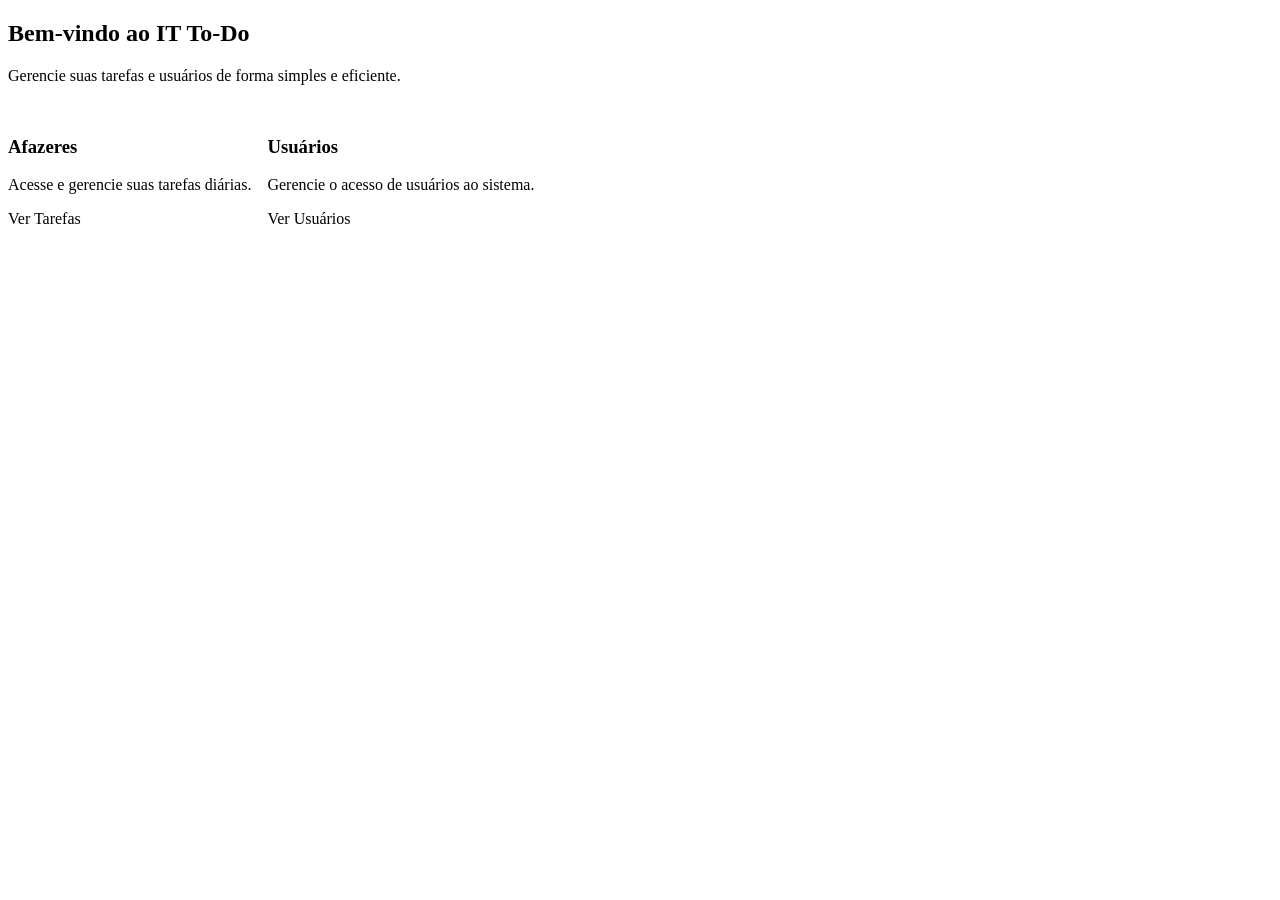
<file: src/main/resources/templates/index.html>
<!DOCTYPE html>
<html lang="pt-br" 
      xmlns:th="http://www.thymeleaf.org"
      layout:decorate="~{base}"
      xmlns:layout="http://www.ultraq.net.nz/thymeleaf/layout">
<head>
    <title>Painel Principal - IT To-Do</title>
</head>
<body>
    <div layout:fragment="content">
        <h2>Bem-vindo ao IT To-Do</h2>
        <p style="margin-top: 0.5rem; color: var(--text-muted);">
            Gerencie suas tarefas e usuários de forma simples e eficiente.
        </p>

        <div style="display: flex; gap: 1rem; margin-top: 2rem;">
            <div class="card" style="max-width: 300px;">
                <h3>Afazeres</h3>
                <p style="margin: 1rem 0; color: var(--text-muted);">Acesse e gerencie suas tarefas diárias.</p>
                <a th:href="@{/afazeres}" class="btn-primary" style="display: inline-block; text-align: center; text-decoration: none;">Ver Tarefas</a>
            </div>

            <div class="card" style="max-width: 300px;">
                <h3>Usuários</h3>
                <p style="margin: 1rem 0; color: var(--text-muted);">Gerencie o acesso de usuários ao sistema.</p>
                <a th:href="@{/usuarios}" class="btn-primary" style="display: inline-block; text-align: center; text-decoration: none;">Ver Usuários</a>
            </div>
        </div>
    </div>
</body>
</html>
</file>
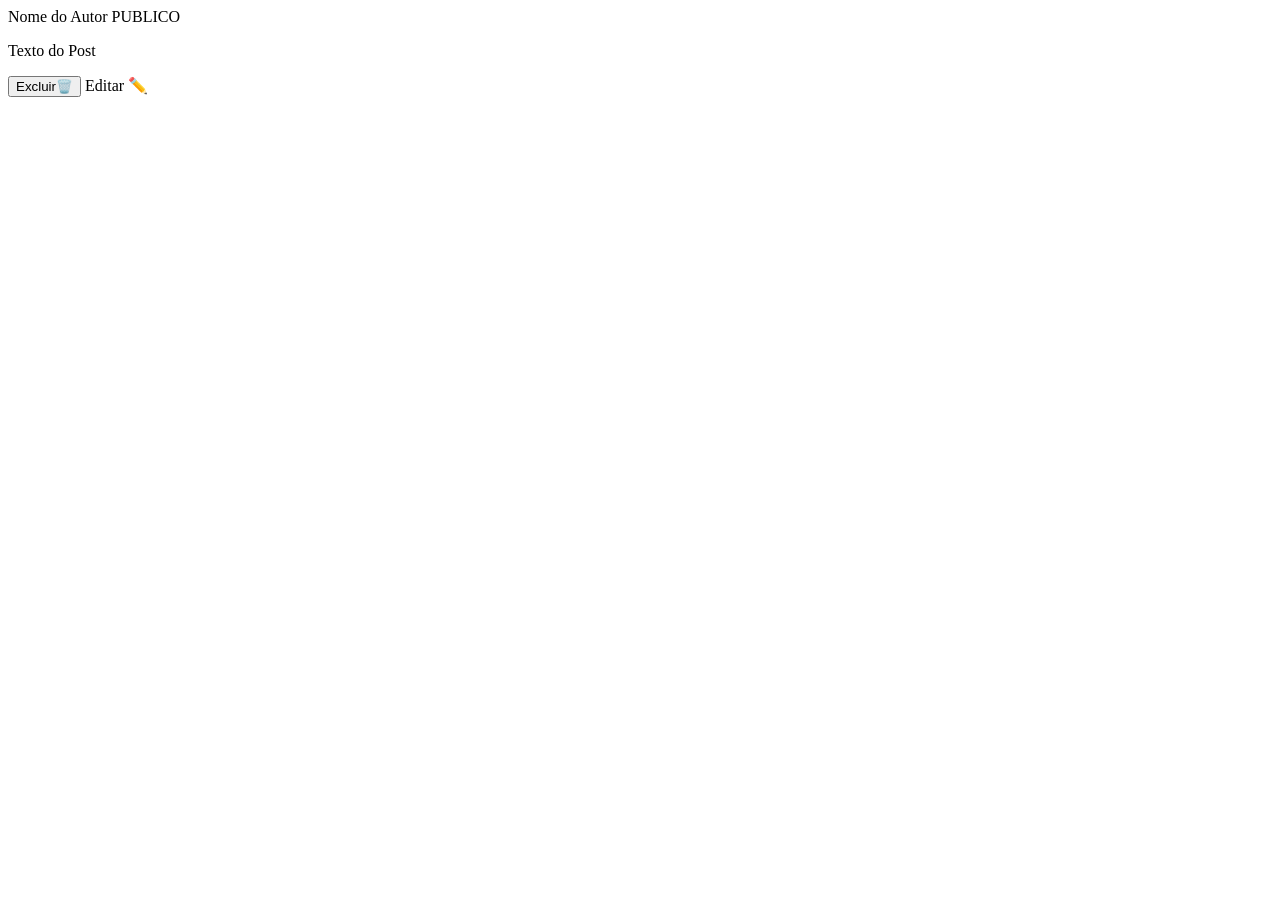
<file: src/main/resources/templates/afazeres.html>
<!DOCTYPE html>
<html lang="pt-br" xmlns:th="http://www.thymeleaf.org"
      layout:decorate="~{base}"
      xmlns:layout="http://www.ultraq.net.nz/thymeleaf/layout">
<head>
    <meta charset="UTF-8">
    <meta name="viewport" content="width=device-width, initial-scale=1.0">
    <title>Postagens</title>
    <link rel="stylesheet" th:href="@{/afazeres.css}">
</head>
<body>
    <div layout:fragment="content" class="feed-container">
        <div class="cards-grid">
            <div class="post-card" th:each="p : ${post}">
                <th></th>
                <div class="card-header">
                    <span class="autor-nome" th:text="${p.autor.nome}">Nome do Autor</span>
                   <span th:class="'visibilidade-badge badge-' + ${#strings.toLowerCase(p.visibilidade)}" 
                        th:text="${p.visibilidade}">
                        PUBLICO
                    </span>
                </div>
                <div class="card-body">
                    <p class="post-texto" th:text="${p.post}">Texto do Post</p>
                </div>
                <div class="options">
                    <form th:action="@{/deletarMensagem/{id}(id=${p.id})}" method="post" style="display: inline;">
                        <button type="submit" class="btn-logout" onclick="return confirm('Tem certeza que deseja excluir?');">
                            Excluir🗑️
                        </button>      
                    </form>
                    <a type="submit" th:href="@{/atualizarPost/{id}(id=${p.id})}" class="btn">
                        Editar ✏️
                    </a>
                </div>
            </div>
        </div>
    </div>
</body>
</html>
</file>
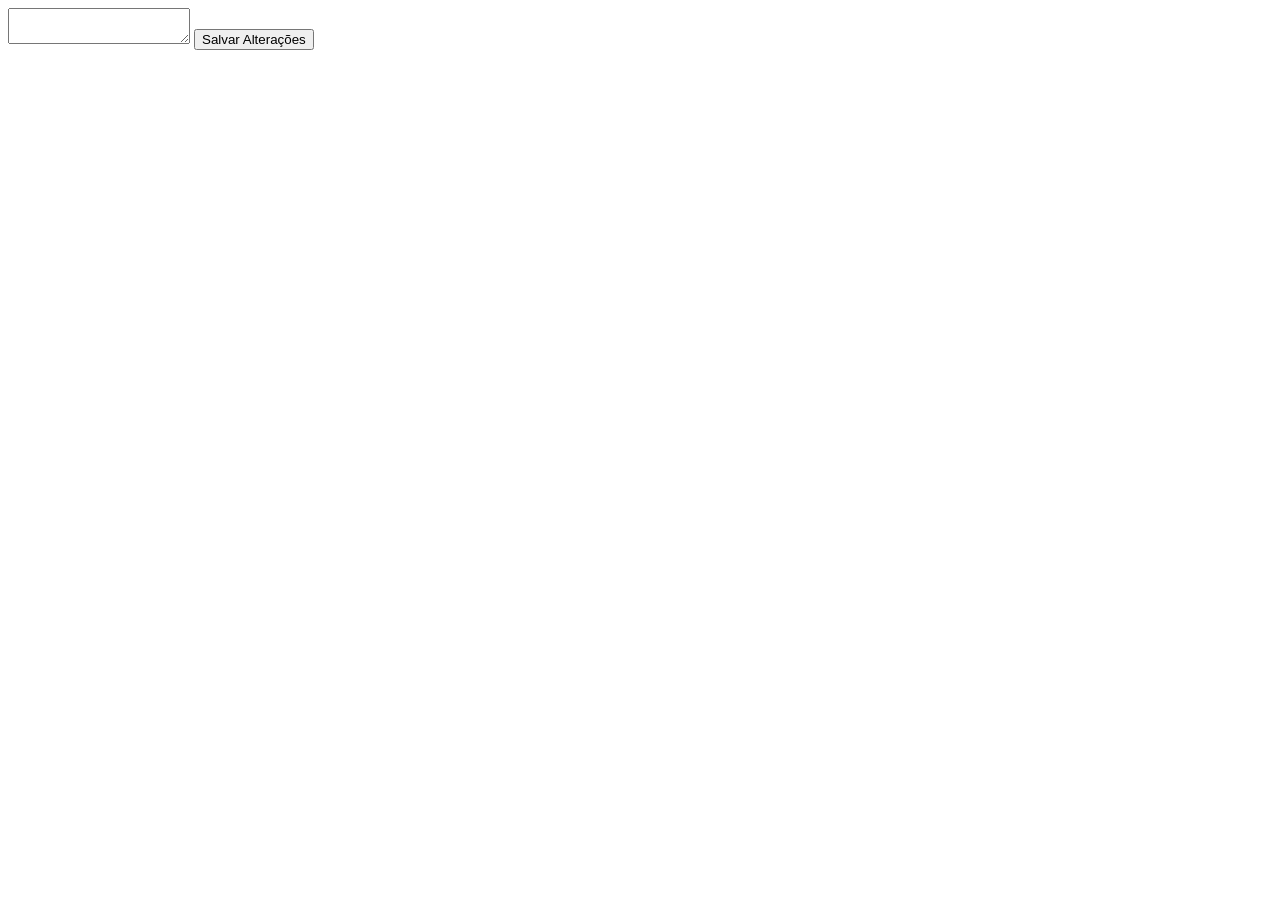
<file: src/main/resources/templates/atualizarPost.html>
<!DOCTYPE html>
<html lang="pt-br" 
      xmlns:th="http://www.thymeleaf.org"
      layout:decorate="~{base}"
      xmlns:layout="http://www.ultraq.net.nz/thymeleaf/layout">
<head>
    <title>Painel Principal - IT To-Do</title>
</head>
<body>
    <div layout:fragment="content">
       <form th:action="@{/atualizarPost}" th:object="${post}" method="post">
            <input type="hidden" th:field="*{id}" />

            <textarea th:field="*{post}" class="post"></textarea>

            <button type="submit" class="btn-primary">Salvar Alterações</button>
        </form>
    </div>
</body>
</html>
</file>
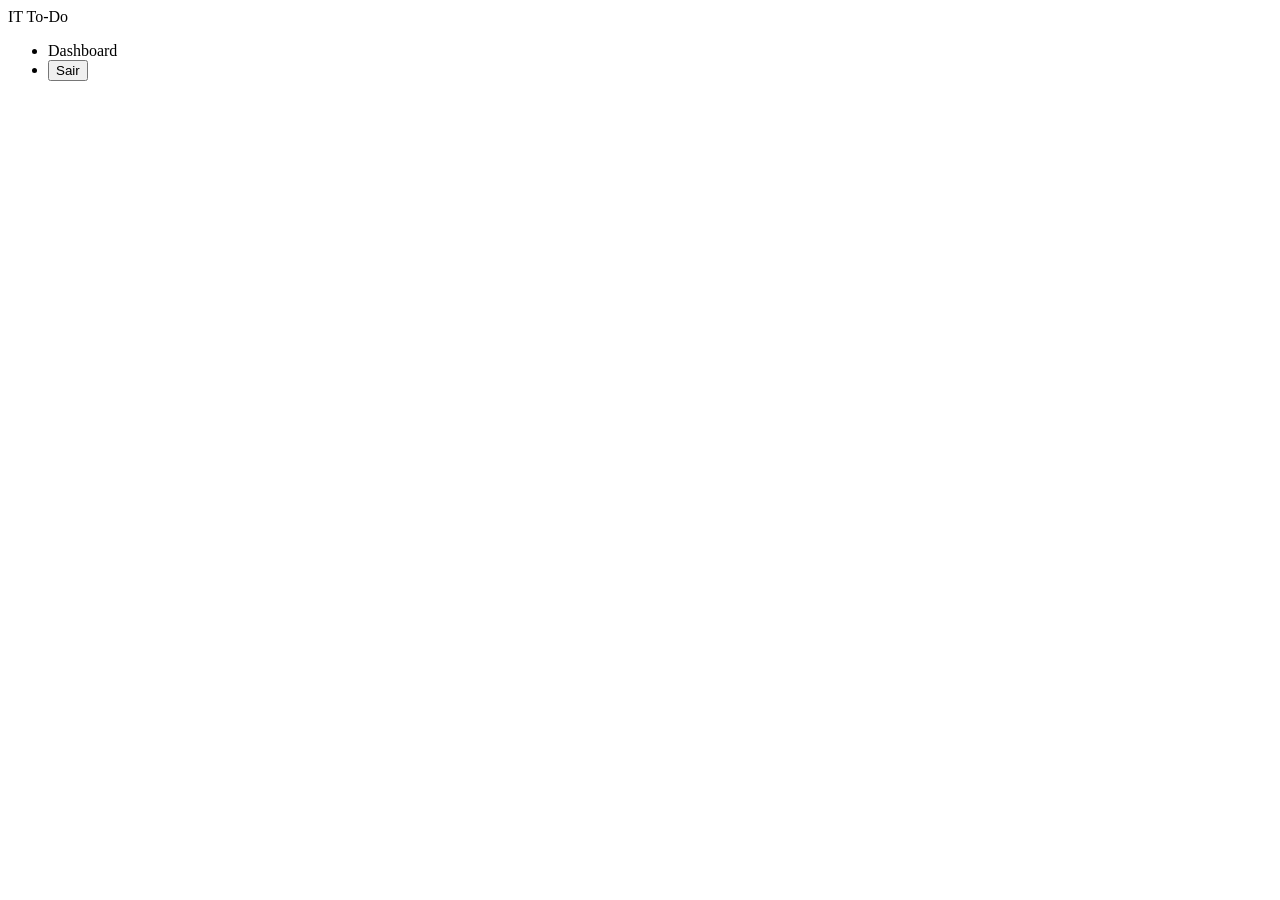
<file: src/main/resources/templates/base.html>
<!DOCTYPE html>
<html lang="pt-br" 
      xmlns:th="http://www.thymeleaf.org"
      xmlns:layout="http://www.ultraq.net.nz/thymeleaf/layout">
<head>
    <meta charset="UTF-8">
    <meta name="viewport" content="width=device-width, initial-scale=1.0">
    <title>IT To-Do</title>
    <link rel="stylesheet" th:href="@{/style.css}">
</head>
<body>
    <header>
        <nav class="navbar">
            <a th:href="@{/}" class="logo">IT To-Do</a>
            <ul class="nav-links">
                
                <li><a th:href="@{/dashboard}">Dashboard</a></li>
                
                <li>
                    <form th:action="@{/logout}" method="post" style="display: inline;">
                        <button type="submit" class="btn-logout">Sair</button>
                    </form>
                </li>
            </ul>
        </nav>
    </header>

    <main class="container">
        <div layout:fragment="content">
            </div>
    </main>
</body>
</html>
</file>
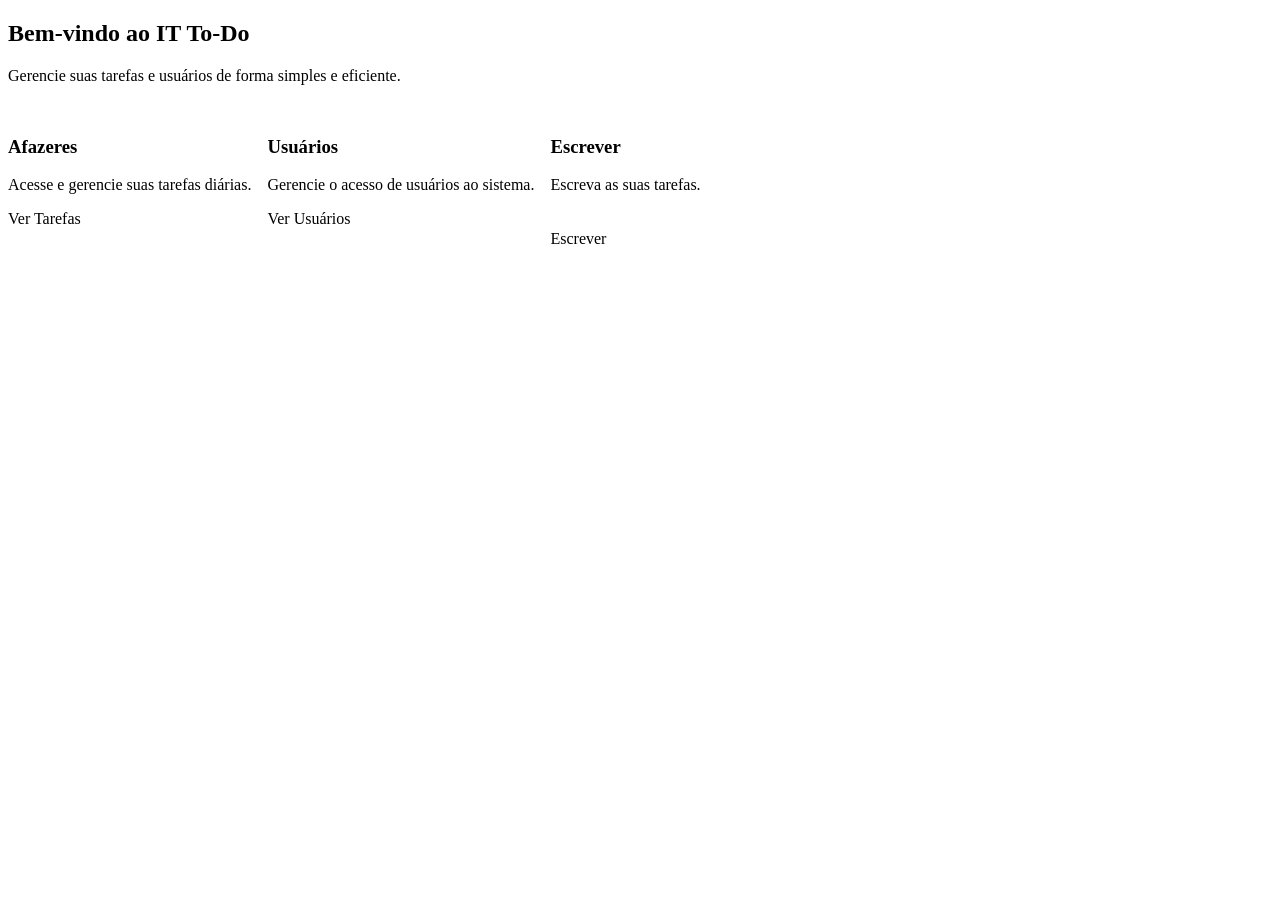
<file: src/main/resources/templates/dashboard.html>
<!DOCTYPE html>
<html lang="pt-br" 
      xmlns:th="http://www.thymeleaf.org"
      layout:decorate="~{base}"
      xmlns:layout="http://www.ultraq.net.nz/thymeleaf/layout">
<head>
    <title>Painel Principal - IT To-Do</title>
</head>
<body>
    <div layout:fragment="content">
        <h2>Bem-vindo ao IT To-Do</h2>
        <p style="margin-top: 0.5rem; color: var(--text-muted);">
            Gerencie suas tarefas e usuários de forma simples e eficiente.
        </p>

        <div style="display: flex; gap: 1rem; margin-top: 2rem;">
            <div class="card" style="max-width: 300px;">
                <h3>Afazeres</h3>
                <p style="margin: 1rem 0; color: var(--text-muted);">Acesse e gerencie suas tarefas diárias.</p>
                <a th:href="@{/afazeres}" class="btn-primary" style="display: inline-block; text-align: center; text-decoration: none;">Ver Tarefas</a>
            </div>

            <div class="card" style="max-width: 300px;">
                <h3>Usuários</h3>
                <p style="margin: 1rem 0; color: var(--text-muted);">Gerencie o acesso de usuários ao sistema.</p>
                <a th:href="@{/listarUsuario}" class="btn-primary" style="display: inline-block; text-align: center; text-decoration: none;">Ver Usuários</a>
            </div>
            <div class="card" style="max-width: 300px;">
                <h3>Escrever</h3>
                <p style="margin: 1rem 0; color: var(--text-muted);">Escreva as suas tarefas.</p>
                <a th:href="@{/salvarPost}" class="btn-primary" style="display: inline-block; text-align: center; margin-top: 20px; text-decoration: none;">Escrever</a>
            </div>
            
        </div>
    </div>
</body>
</html>
</file>
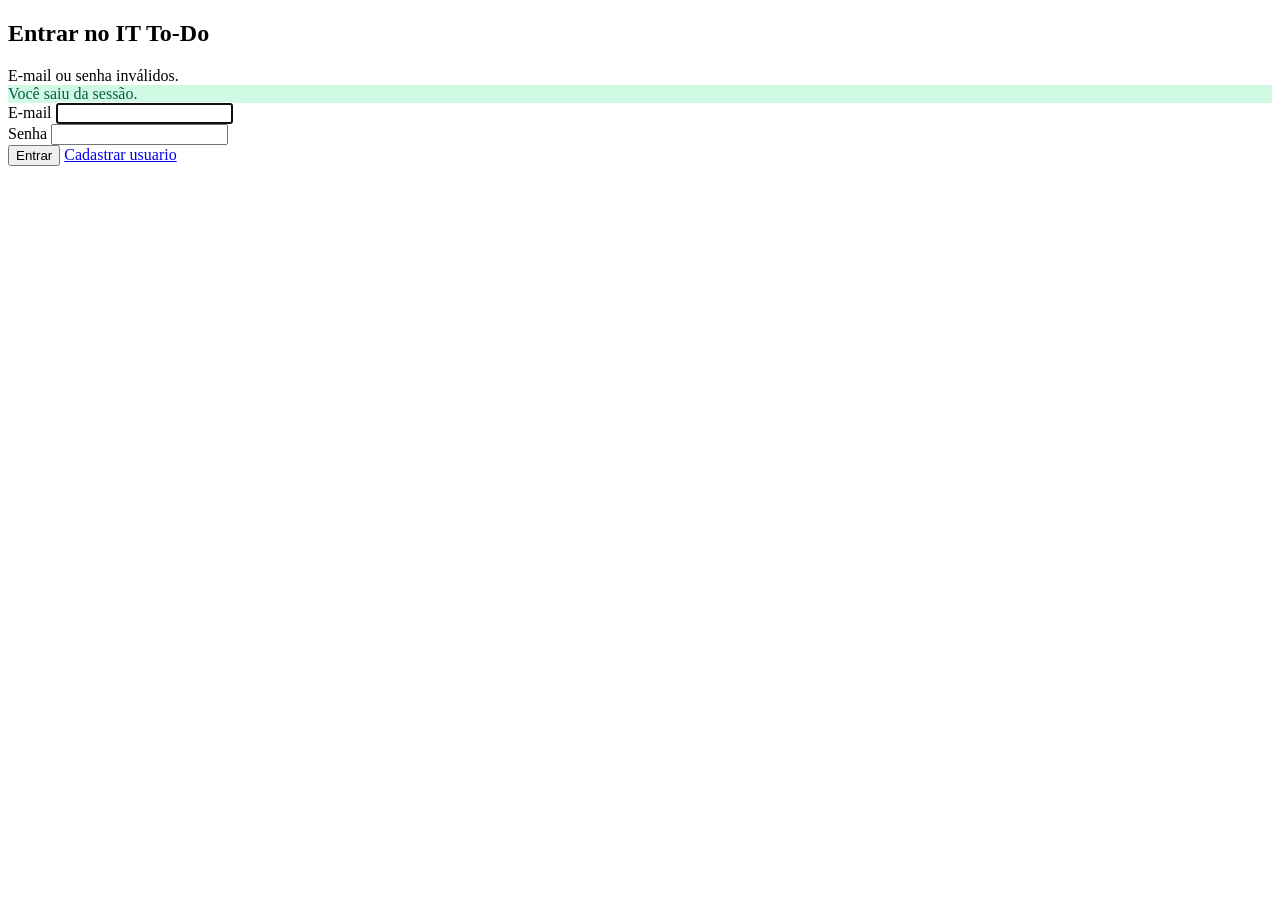
<file: src/main/resources/templates/login.html>
<!DOCTYPE html>
<html lang="pt-br" xmlns:th="http://www.thymeleaf.org">
<head>
    <meta charset="UTF-8">
    <meta name="viewport" content="width=device-width, initial-scale=1.0">
    <title>Login - IT To-Do</title>
    <link rel="stylesheet" th:href="@{/login.css}">
</head>
<body>
    <div class="auth-wrapper">
        <div class="card">
            <h2>Entrar no IT To-Do</h2>

            <div th:if="${param.error}" class="alert-danger">
                E-mail ou senha inválidos.
            </div>

            <div th:if="${param.logout}" class="alert-danger" style="background-color: #d1fae5; color: #065f46;">
                Você saiu da sessão.
            </div>

            <form th:action="@{/login}" method="post">
                <div class="form-group">
                    <label for="username">E-mail</label>
                    <input type="email" id="email" name="email" class="form-control" required autofocus />
                </div>

                <div class="form-group">
                    <label for="password">Senha</label>
                    <input type="password" id="senha" name="senha" class="form-control" required />
                </div>
                <button type="submit" class="btn-primary">Entrar</button>
                <a href="/salvarUsuario">Cadastrar usuario</a>
            </form>
            
        </div>
    </div>
</body>
</html>
</file>
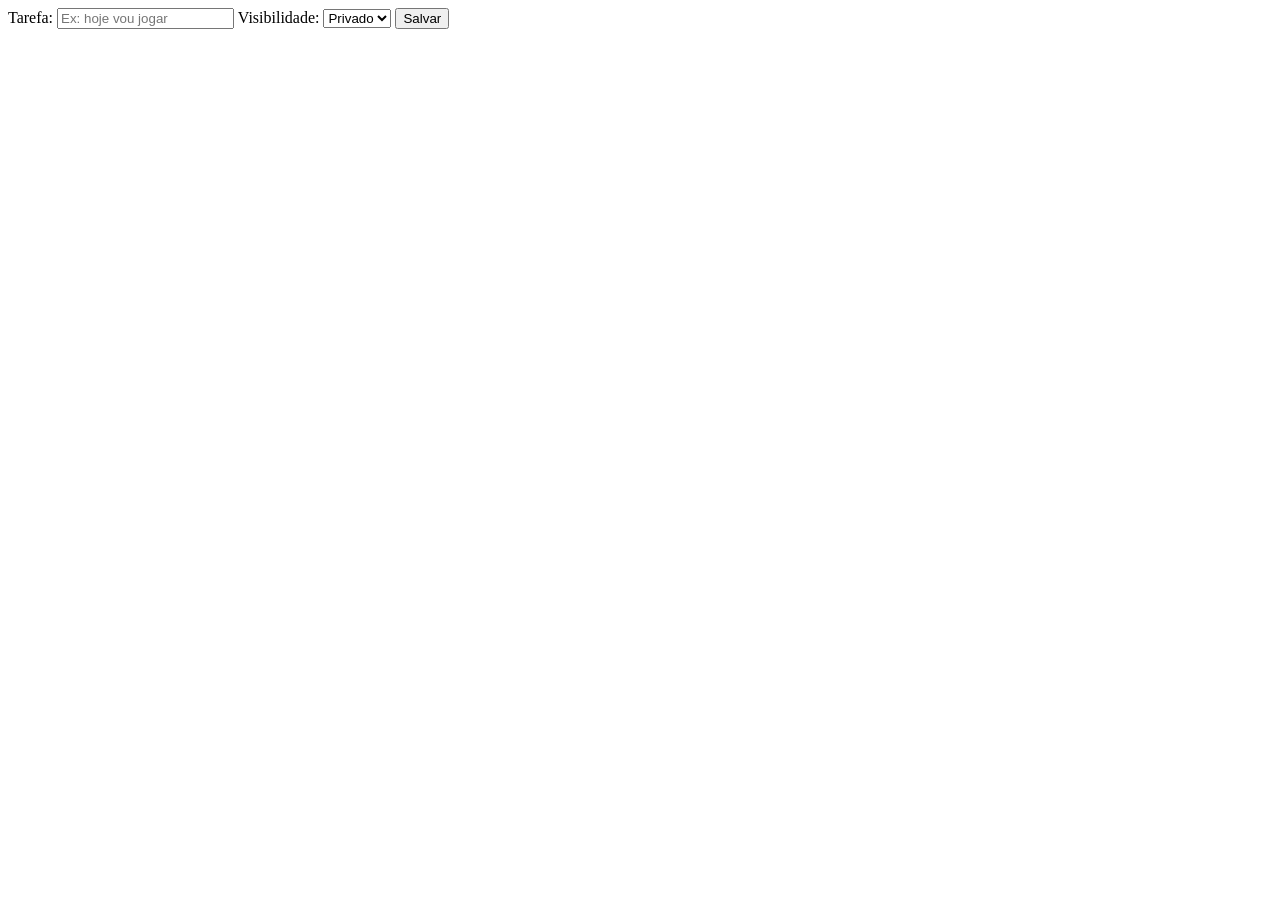
<file: src/main/resources/templates/salvarPost.html>
<!DOCTYPE html>
<html lang="pt-br" xmlns:th="http://www.thymeleaf.org"
      layout:decorate="~{base}"
      xmlns:layout="http://www.ultraq.net.nz/thymeleaf/layout">
<head>
    <meta charset="UTF-8">
    <meta name="viewport" content="width=device-width, initial-scale=1.0">
    <title>Document</title>
</head>
<body>
    <div layout:fragment="content">
        <form th:action="@{/salvarPost}" method="post">
            <label for="post">Tarefa: </label>
            <input type="text" placeholder="Ex: hoje vou jogar" name="post" class="post">
            <label for="visibilidade" class="visibilidade">Visibilidade:</label>
            <select id="visibilidade" name="visibilidade">
                <option value="PRIVADO">Privado</option>
                <option value="PUBLICO">Público</option>
                <option value="AMIGOS">Amigos</option>
            </select>
            <button type="submit" class="btn-primary">Salvar</button>
        </form>
    </div>
    
</body>
</html>
</file>
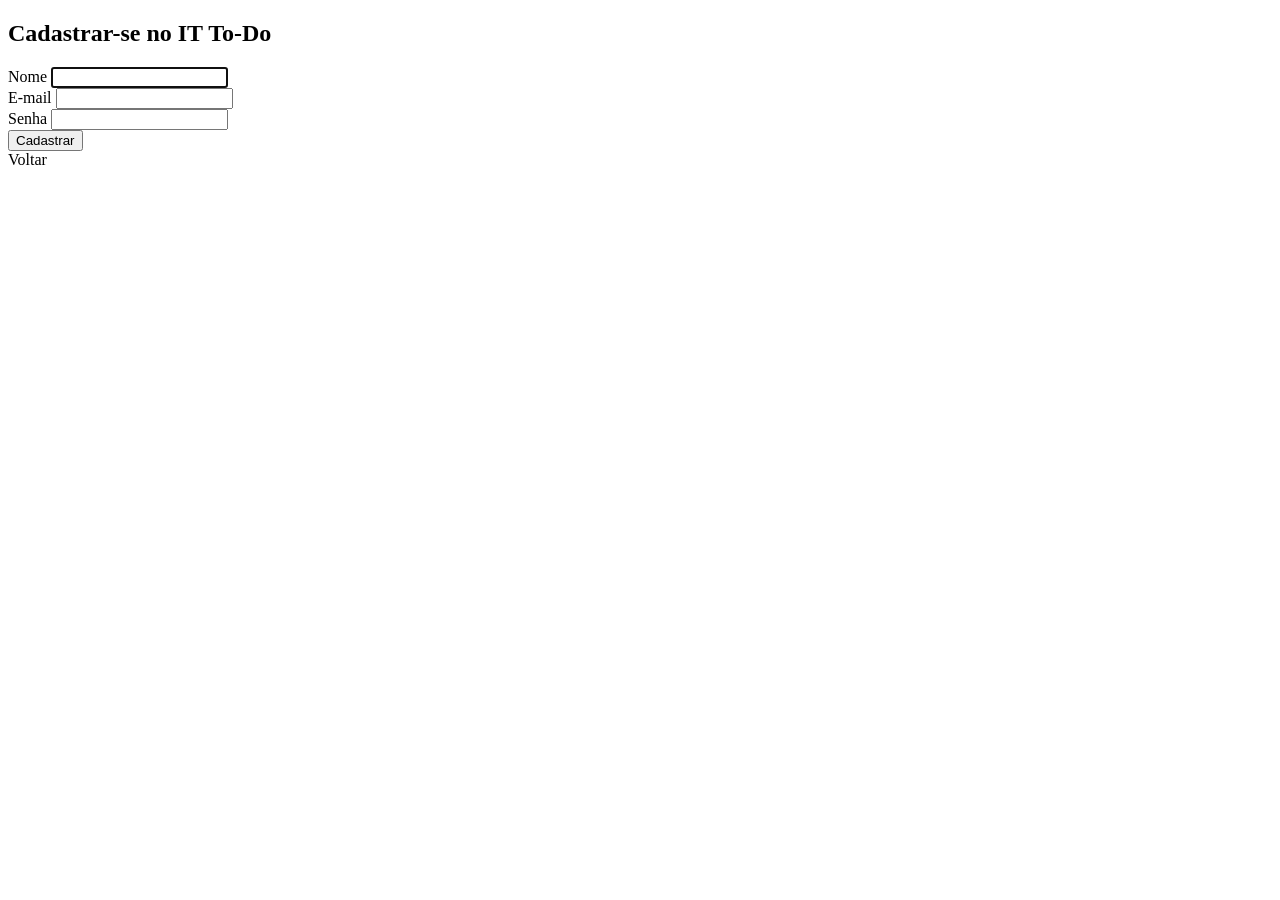
<file: src/main/resources/templates/salvarUsuario.html>
<!DOCTYPE html>
<html lang="pt-br" xmlns:th="http://www.thymeleaf.org">
<head>
    <meta charset="UTF-8">
    <meta name="viewport" content="width=device-width, initial-scale=1.0">
    <title>Login - IT To-Do</title>
    <link rel="stylesheet" th:href="@{/cadastrarUsuario.css}">
</head>
<body>
    <div class="auth-wrapper">
        <div class="card">
            <h2>Cadastrar-se no IT To-Do</h2>

            <form th:action="@{/salvarUsuario}" method="post">

                <div class="form-group">
                    <label for="nome">Nome</label>
                    <input type="text" id="nome" name="nome" class="form-control" required autofocus />
                </div>

                <div class="form-group">
                    <label for="email">E-mail</label>
                    <input type="email" id="email" name="email" class="form-control" required />
                </div>

                <div class="form-group">
                    <label for="senha">Senha</label>
                    <input type="password" id="senha" name="senha" class="form-control" required />
                </div>

                <button type="submit" class="btn-primary">Cadastrar</button>
            </form>
            <a type="submit" th:href="@{/login}" class="btn-voltar">Voltar</a>
            
        </div>
    </div>
</body>
</html>
</file>
